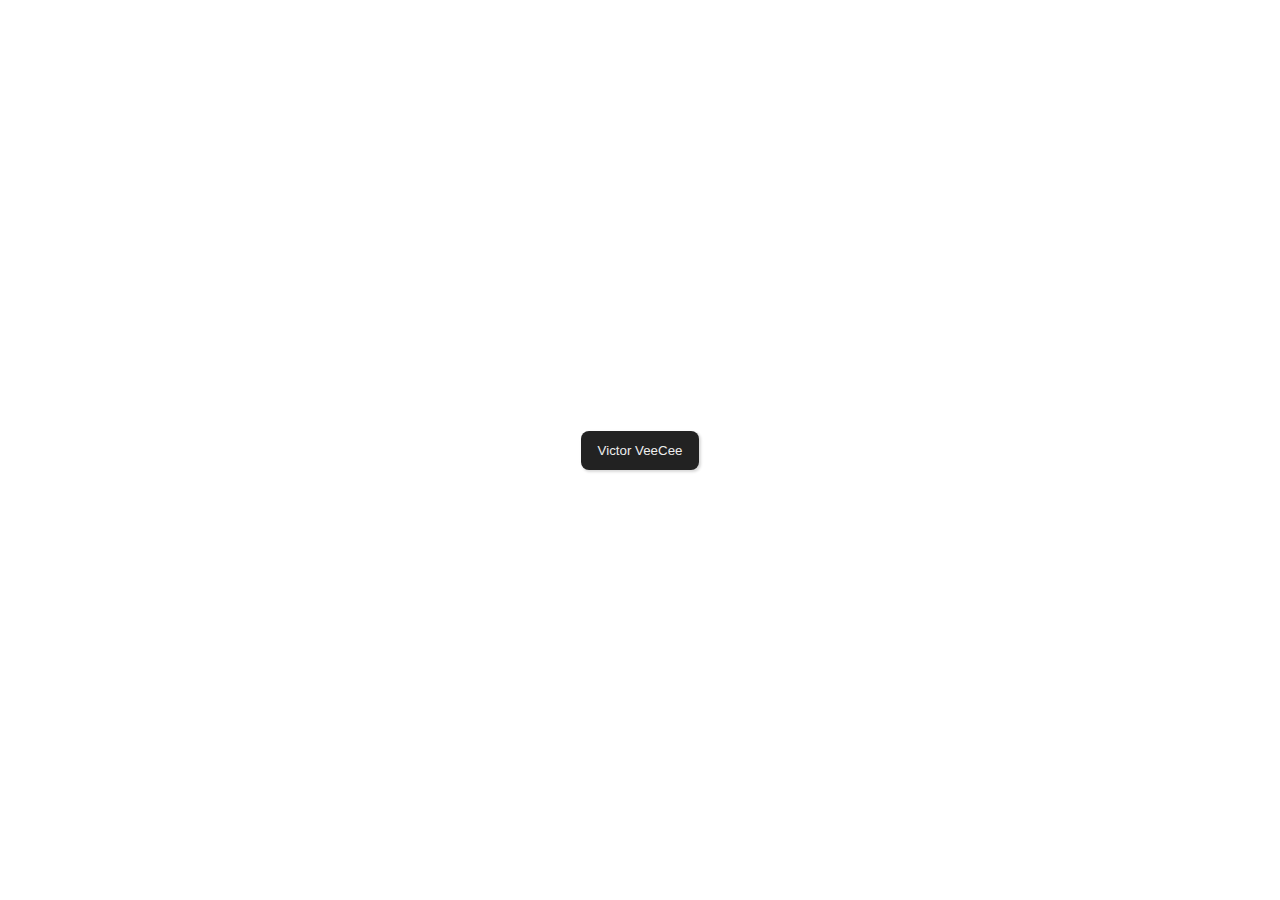
<file: frantz/index.html>
<!DOCTYPE html>
<html lang="en">
<head>
    <meta charset="UTF-8">
    <meta name="viewport" content="width=device-width, initial-scale=1.0">
    <title>Accessible elements</title>
    <link rel="stylesheet" href="app.css">
</head>
<body>
    <main>
        <button class="menuBtn" id="menuBtn" aria-haspopup="true" aria-expanded="false" aria-controls="menulist">Victor VeeCee</button>

        <ul id="menulist" class="menulist" aria-labelledby="menuBtn" role="menu">
            <li class="menuitem">
                <button role="menuitem">Victor's Profile</button>
            </li>
            <li class="menuitem">
                <button role="menuitem">Victor's Dashboard</button>
            </li>
            <li class="menuitem">
                <button role="menuitem">Victor's Store</button>
            </li>
        </ul>
    </main>


    <script src="app.js"></script>
</body>
</html>
</file>
<file: frantz/app.css>
* {
    box-sizing: border-box;
    padding: 0;
    margin: 0;
}

main {
    min-height: 100vh;
    display: flex;
    justify-content: center;
    align-items: center;
    position: relative;
}

.menuBtn {
    list-style: none;
    padding: 10px 15px;
    border-radius: 8px;
    border: none;
    box-shadow: rgba(0, 0, 0, 0.15) 1.95px 1.95px 2.6px;
    transition: all .3s linear;
    color: #eee;
    background: #222;
    border: 2px solid transparent;
}

.menuBtn:hover, .menuBtn:focus {
    background: #444;
    color: #fff;
    border: 2px solid blue;
}

.menulist {
    height: 200px;
    width: 230px;
    display: flex;
    flex-direction: column;
    justify-content: center;
    align-items: flex-start;
    box-shadow: rgba(0, 0, 0, 0.35) 0px 5px 15px;
    border-radius: 12px;
    position: absolute;
    top: 415px;
    left: 440px;
    display: none;
}

.menulist li {
    list-style: none;
    margin: 10px 15px;
}

.menulist li button {
    list-style: none;
    padding: 10px 15px;
    border-radius: 8px;
    border: none;
    box-shadow: rgba(0, 0, 0, 0.15) 1.95px 1.95px 2.6px;
    transition: all .3s linear;
    color: #333;
}

.menulist li button:hover {
    background: #bbb;
}

.active {
    display: block;
}
</file>
